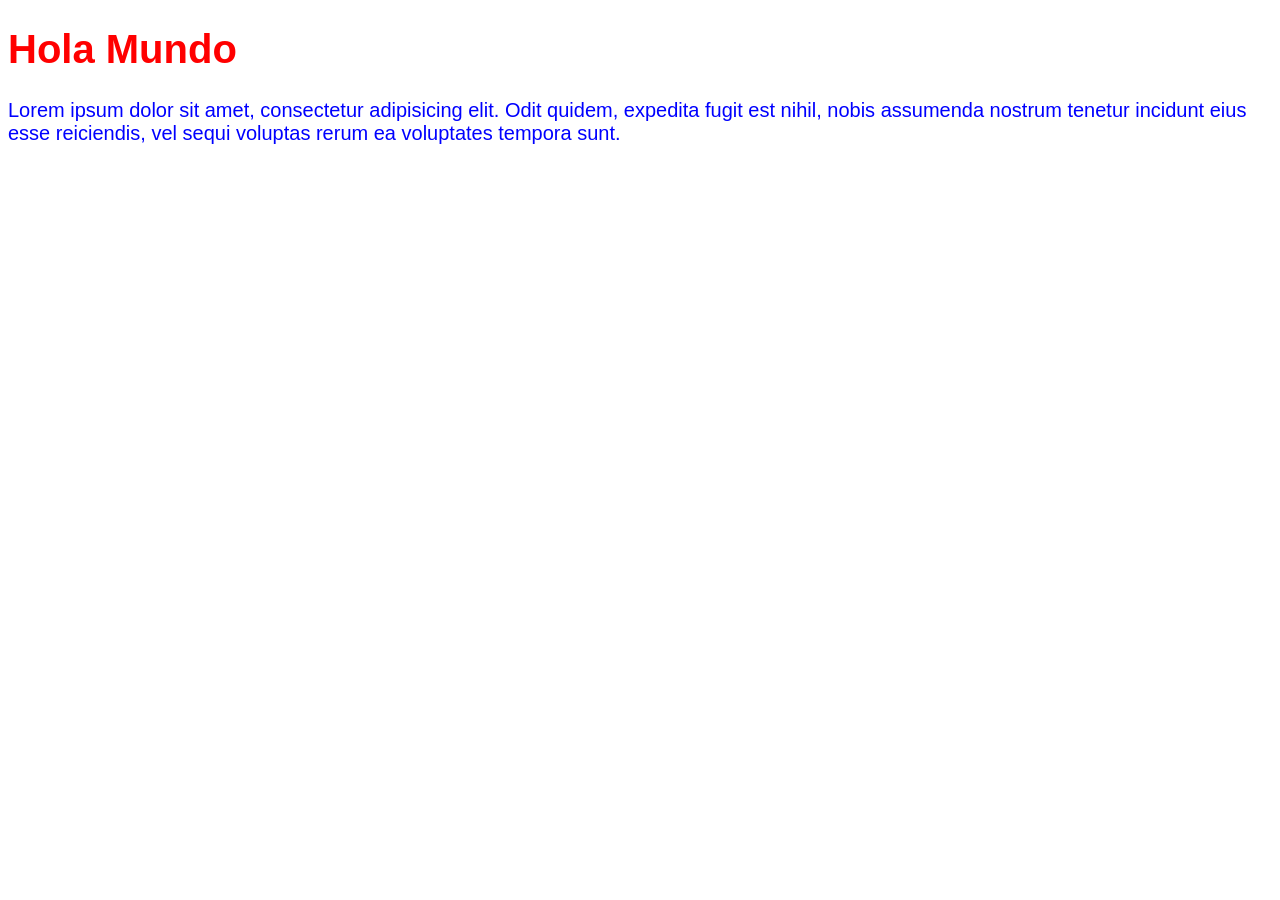
<file: CSS_Curso/Index.html>
<!doctype html>
<html lang="en">
  <head>
    <meta charset="UTF-8" />
    <meta name="viewport" content="width=device-width, initial-scale=1.0" />
    <link rel="stylesheet" href="/CSS_Curso/index.css" />
    <title>Document</title>
  </head>
  <body>
    <h1>Hola Mundo</h1>

    <p>
      Lorem ipsum dolor sit amet, consectetur adipisicing elit. Odit quidem,
      expedita fugit est nihil, nobis assumenda nostrum tenetur incidunt eius
      esse reiciendis, vel sequi voluptas rerum ea voluptates tempora sunt.
    </p>
  </body>
</html>
</file>
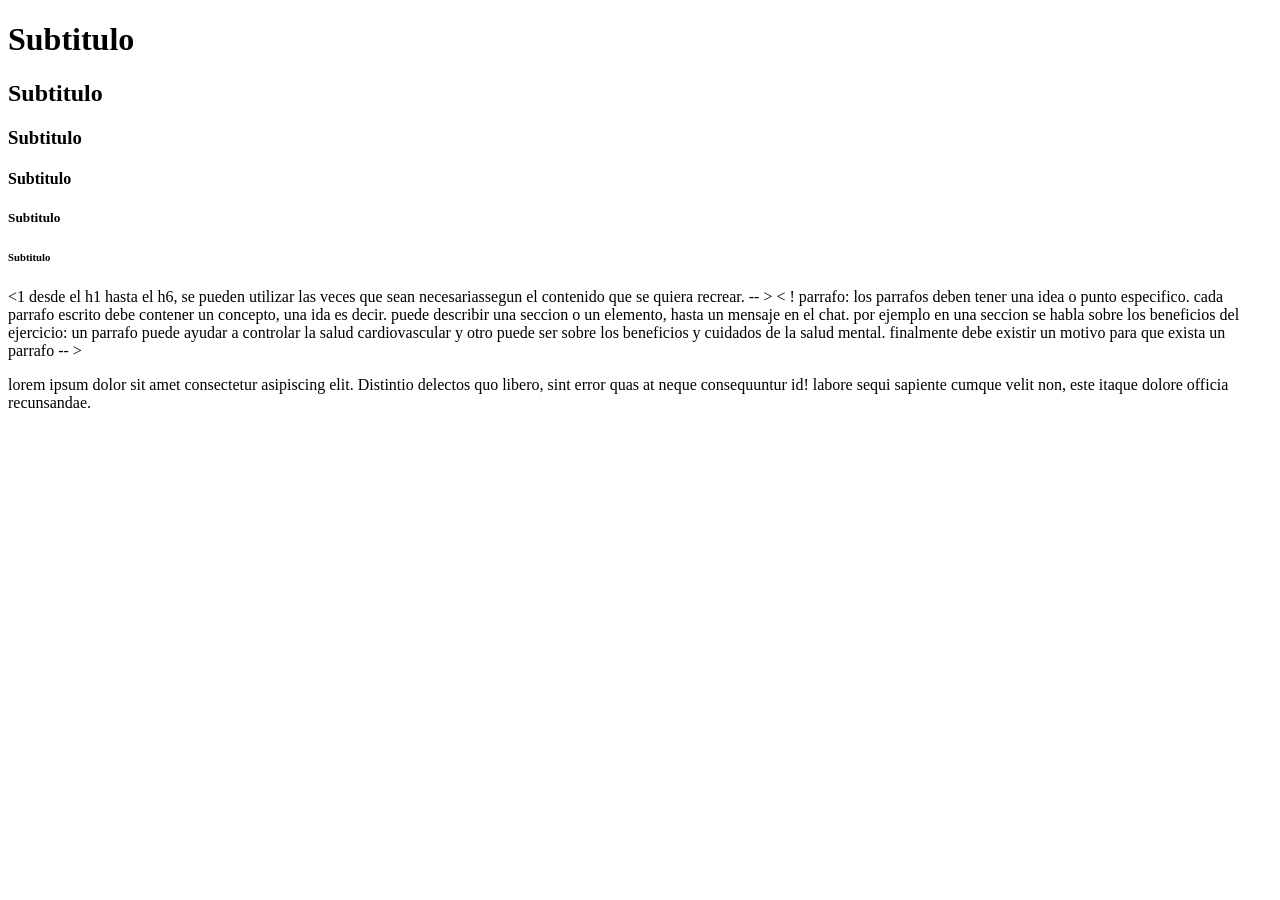
<file: 01_parrafos.Html>
<!DOCTYPE html>
<html lang="en">
  <head>
    <meta charset="UTF-8" />
    <meta name="viewport" content="width=device-width, initial-scale=1.0" />
    <title>parrafos y encabezados</title>
  </head>
  <body>
    <!-- Titulos o Encabezados:
    se tienen 6 tipos de encabezados, desde el h1 hasta el h6. -->
    <!-- (h$*6) crea 6 titulos en orden del 1 al 6. Emmet -->
    <h1>Subtitulo</h1>
    <h2>Subtitulo</h2>
    <h3>Subtitulo</h3>
    <h4>Subtitulo</h4>
    <h5>Subtitulo</h5>
    <h6>Subtitulo</h6>
    <1 desde el h1 hasta el h6, se pueden utilizar las veces que sean
    necesariassegun el contenido que se quiera recrear. -- > < ! parrafo: los
    parrafos deben tener una idea o punto especifico. cada parrafo escrito debe
    contener un concepto, una ida es decir. puede describir una seccion o un
    elemento, hasta un mensaje en el chat. por ejemplo en una seccion se habla
    sobre los beneficios del ejercicio: un parrafo puede ayudar a controlar la
    salud cardiovascular y otro puede ser sobre los beneficios y cuidados de la
    salud mental. finalmente debe existir un motivo para que exista un parrafo
    -- >
    <p>
      lorem ipsum dolor sit amet consectetur asipiscing elit. Distintio delectos
      quo libero, sint error quas at neque consequuntur id! labore sequi
      sapiente cumque velit non, este itaque dolore officia recunsandae.
    </p>

    <p>
      <!-- (ALT+Z) Ajusta el contenido del parrafo a la ventana del editor -- >
    < -- Existen algunas tecnologias de asistencia como lectores de pantalla, que ayudan  a las personas con discapacidad visual a navegar por la web. -- >
    por ejemplo cuando estas tecnologias leen el h1 de la pagina, entienden de que trata la pagina por el h1. por temas de accesibilidad web es importante que se utilice un h1 por pagina -->
    </p>
  </body>
</html>
</file>
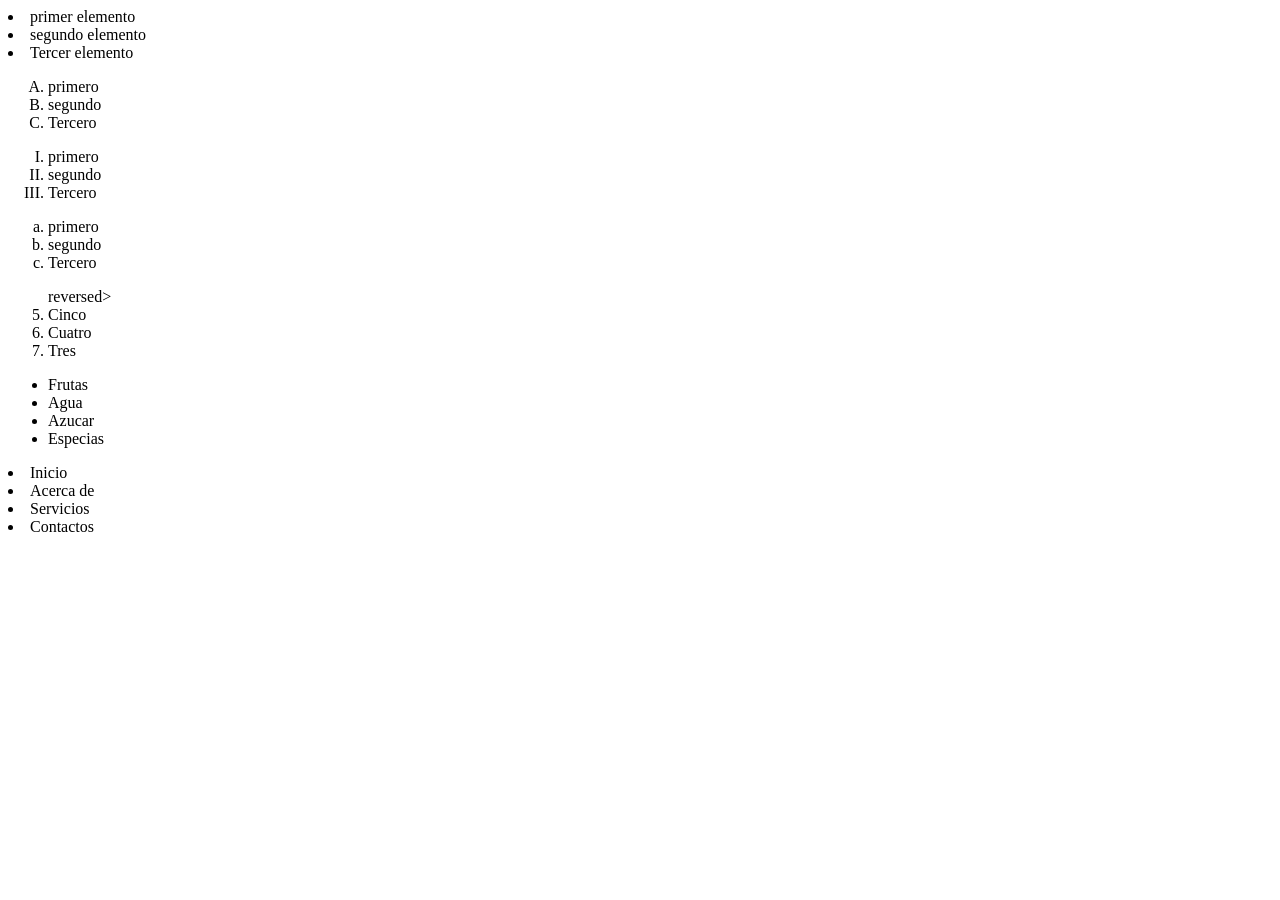
<file: 02_listas.html>
<!DOCTYPE html>
<html lang="en">
<head>
    <meta charset="UTF-8">
    <meta name="viewport" content="width=device-width, initial-scale=1.0">
    <title>Listas</title>
</head>
<body>

    <!--  listas ordenadas (order list) y listas no ordenadas (unordered list) -->
    <!-- listas ordenadas: se utilizan para ordenar elementos en un orden especifico, como pasos o en una lista de tareas -->

    <lo>
        <!-- la lista ordenada se puede escribir para agregar un alista de pasos a seguir, por ejemplor: la preparacion de un jugo. 1. lavar, picar frutas 2. vertir agua en la licuadora. 3. agregar los ingredientes (azucar, especias entre ortras) 4. licuar 5. servir -->

        <li>primer elemento</li>
        <li>segundo elemento</li>
        <li>Tercer elemento</li>
    </lo>

    <ol type="A">
    <li>primero </li>
    <li>segundo</li>
    <li>Tercero</li>
    </ol>

    <ol type="I">
    <li>primero </li>
    <li>segundo</li>
    <li>Tercero</li>
    </ol>

    <ol type="a">
    <li>primero </li>
    <li>segundo</li>
    <li>Tercero</li>
    </ol>

    <ol start="5"> reversed>
    <li>Cinco </li>
    <li>Cuatro</li>
    <li>Tres</li>
    </ol>

    <!-- listas no ordenadas se utilizan para enumerar elementos sin un orden especifico, como una lista de ingredientes o una lista de caracteristicas -->
    
    <ul> 
        <!-- la lista no ordenada se puede crear para escribir una lista de ingredientes: por ejemplo para preparar un jugo. -->
         
    <li>Frutas</li>
    <li>Agua</li>
    <li>Azucar</li>
    <li>Especias</li>          
    </ul>

     <li>Inicio</li>
    <li>Acerca de</li>
    <li>Servicios</li>
    <li>Contactos</li>        
    </ul>

</body>
</html>
</file>
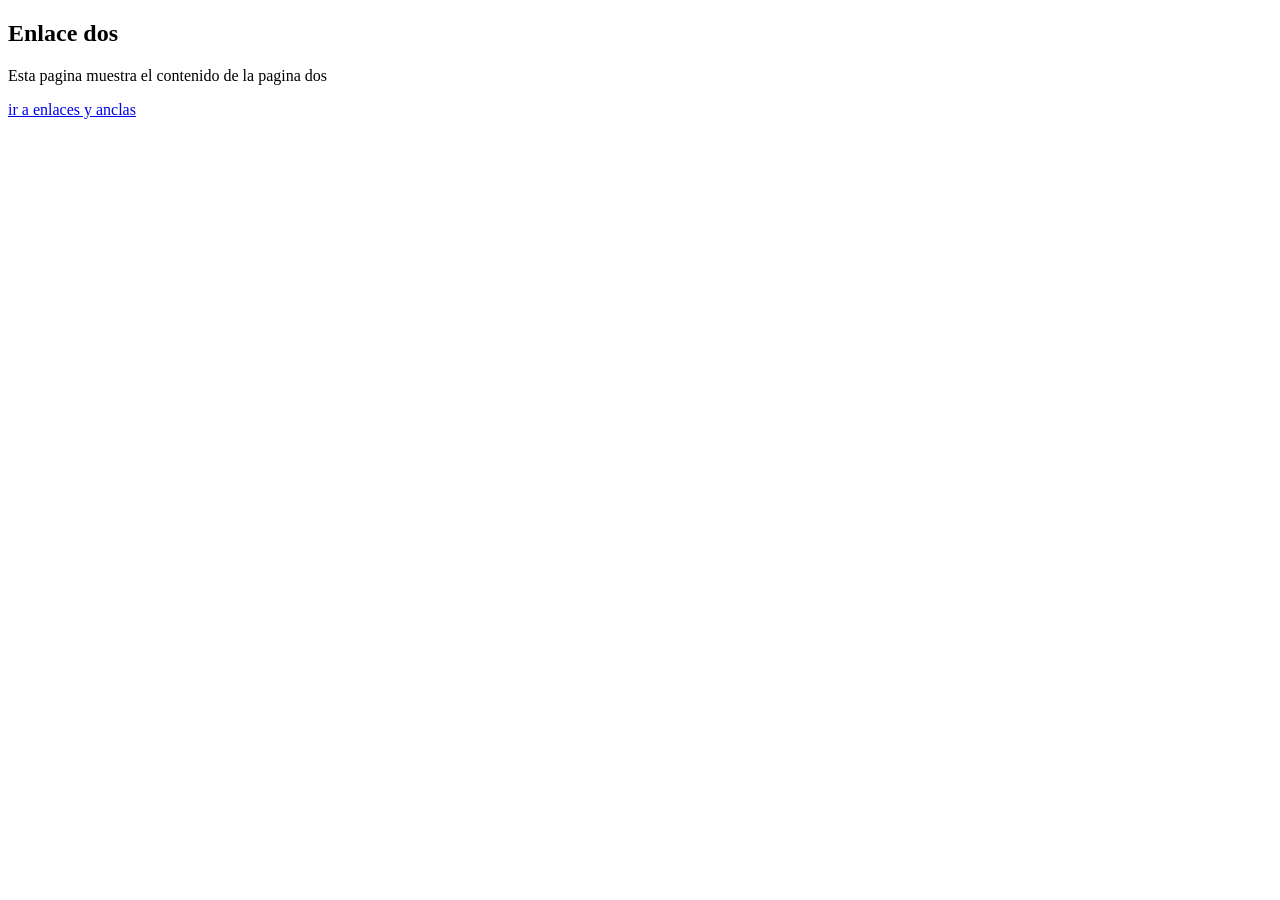
<file: 03-1_pagina_enlace1.html>
<!doctype html>
<html lang="en">
  <head>
    <meta charset="UTF-8" />
    <meta name="viewport" content="width=device-width, initial-scale=1.0" />
    <title>Enlace Dos</title>
  </head>
  <body>
    <h2>Enlace dos</h2>
    <p>Esta pagina muestra el contenido de la pagina dos</p>
    <a href="03_Enlaces_anclas.html">ir a enlaces y anclas</a>
  </body>
</html>
</file>
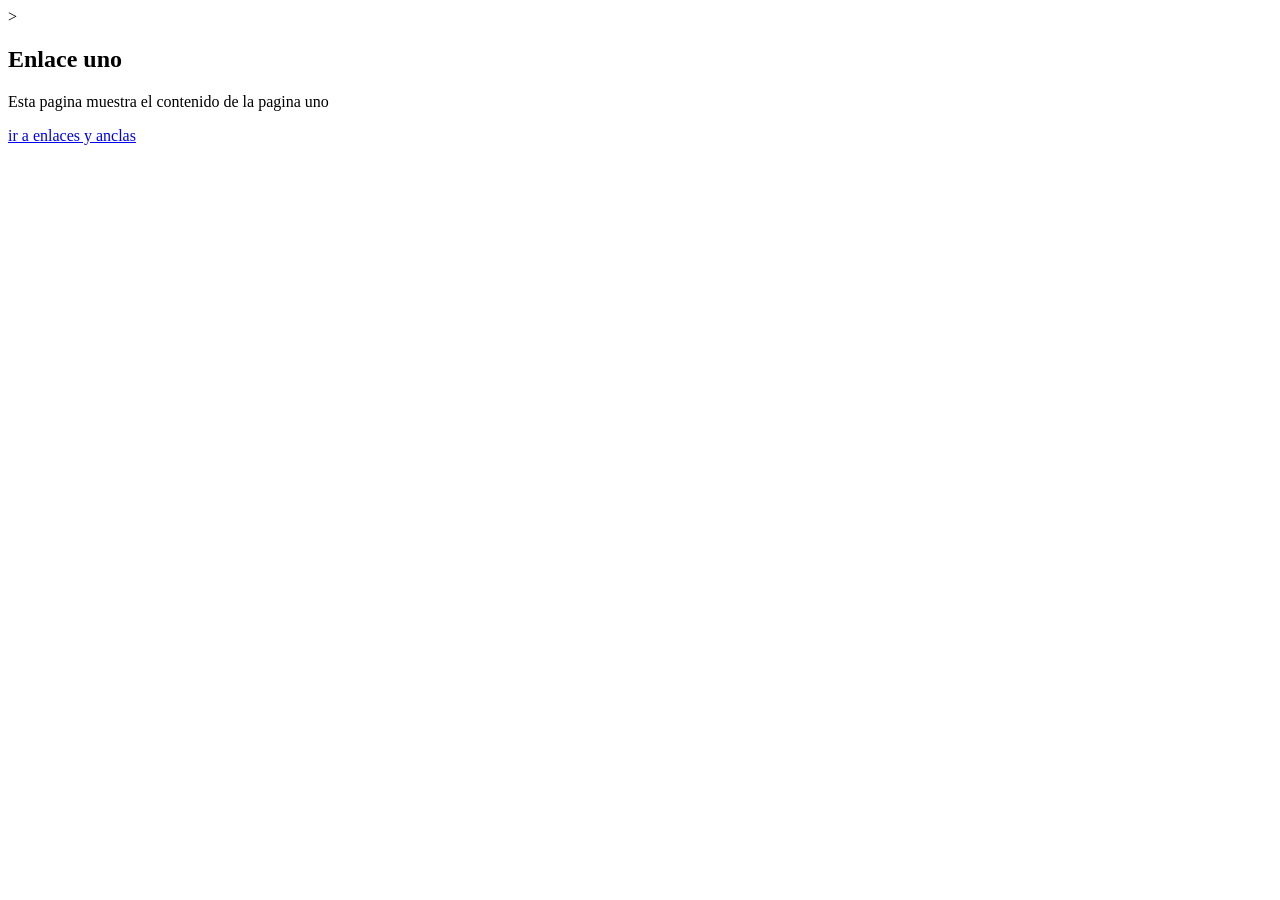
<file: 03-2_pagina_enlace2.html>
>

<html lang="en">
  <head>
    <meta charset="UTF-8" />
    <meta name="viewport" content="width=device-width, initial-scale=1.0" />
    <title>Enlace Uno</title>
  </head>
  <body>
    <h2>Enlace uno</h2>
    <p>Esta pagina muestra el contenido de la pagina uno</p>
    <a href="03_Enlaces_anclas.html">ir a enlaces y anclas</a>
  </body>
</html>
</file>
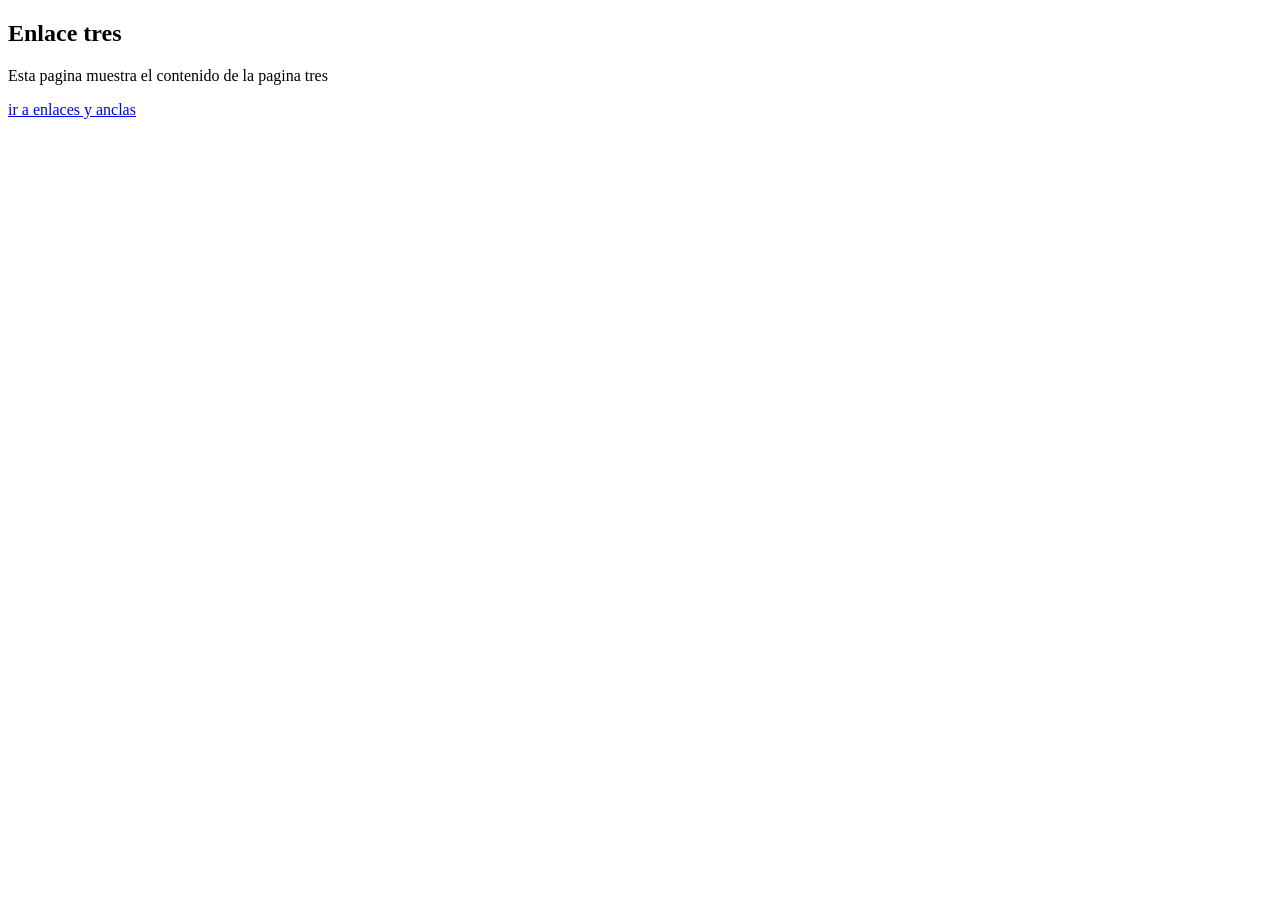
<file: 03-3_pagina_enlace3.html>
<!doctype html>
<html lang="en">
  <head>
    <meta charset="UTF-8" />
    <meta name="viewport" content="width=device-width, initial-scale=1.0" />
    <title>Enlace Tres</title>
  </head>
  <body>
    <h2>Enlace tres</h2>
    <p>Esta pagina muestra el contenido de la pagina tres</p>
    <a href="03_Enlaces_anclas.html">ir a enlaces y anclas</a>
  </body>
</html>
</file>
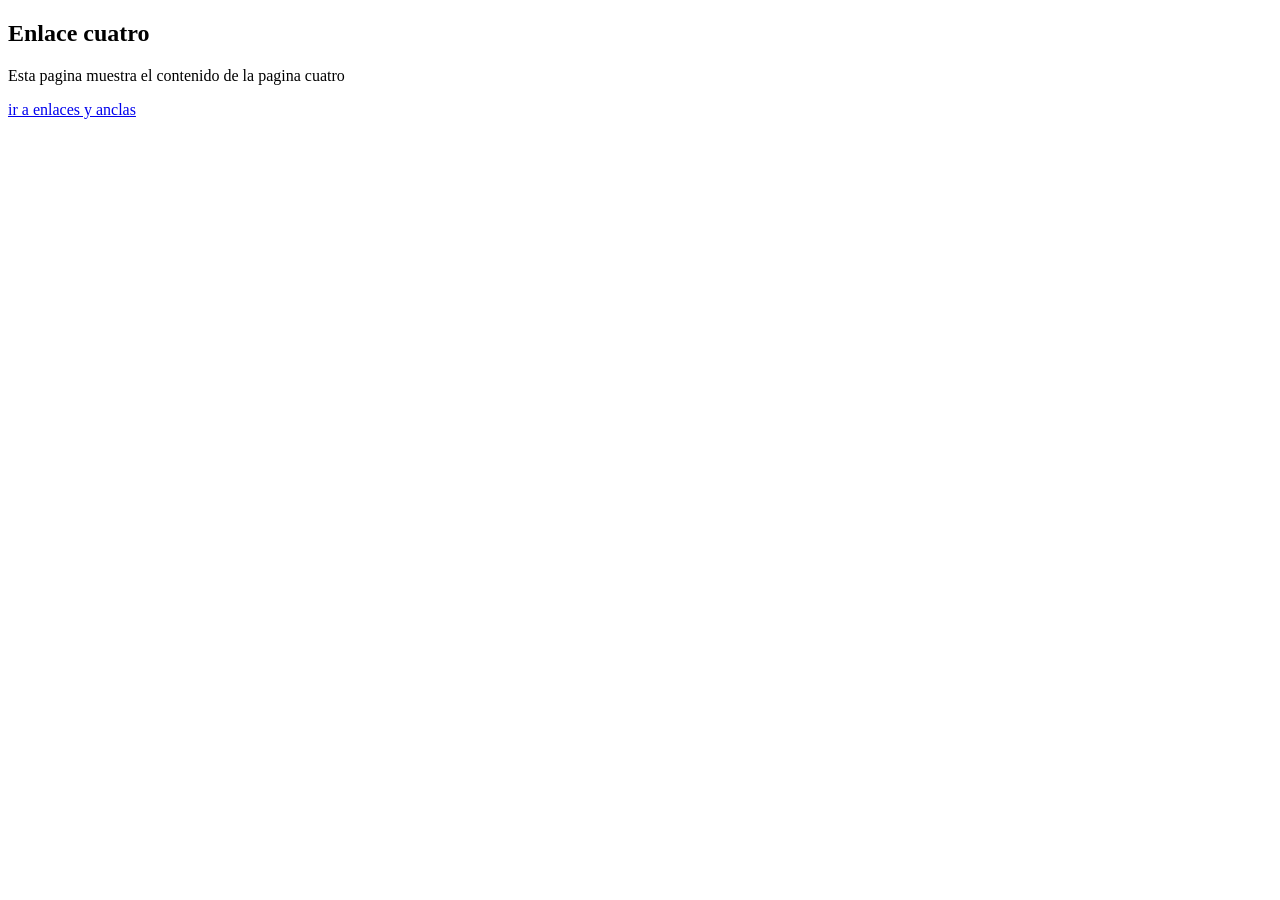
<file: 03-4_pagina_enlace4.html>
<!doctype html>
<html lang="en">
  <head>
    <meta charset="UTF-8" />
    <meta name="viewport" content="width=device-width, initial-scale=1.0" />
    <title>Enlace cuatro</title>
  </head>
  <body>
    <h2>Enlace cuatro</h2>
    <p>Esta pagina muestra el contenido de la pagina cuatro</p>
    <a href="03_Enlaces_anclas.html">ir a enlaces y anclas</a>
  </body>
</html>
</file>
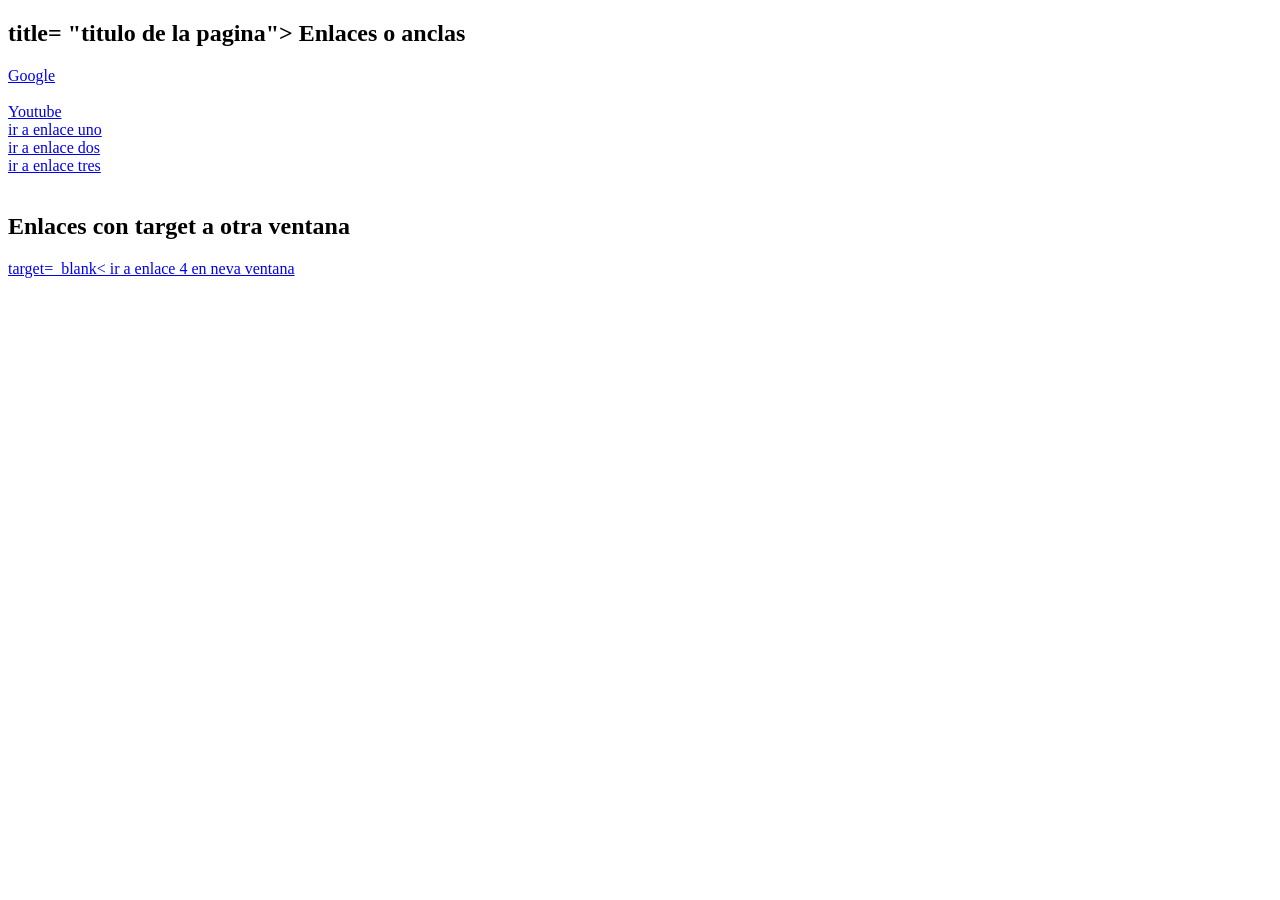
<file: 03_Enlaces_anclas.html>
<!DOCTYPE html>
<html lang="en">
<head>
    <meta charset="UTF-8">
    <meta name="viewport" content="width=device-width, initial-scale=1.0">
    <title>Enlaces</title>
</head>
<body>

    <!-- los Enlaces o anclas o hipervinculos -->
     <!-- a (anchor) significa ancla. Metafora. como en un barco te mantiene en un a ubicacion especifica un ancla es justamente para que usuario sepa hacia donde buscar un recurso o hacia donde navegar en la pagina web -->
    <!-- los atributos son caracteristicas que definen el comportamiento de los elemetos en este caso el atributo href vuelve funcional a la etuiqueta es por esta razon que se utiliza en el maquetado y no en el css dado que no es una caracteristica visual.-->

    <!-- Href (hiper reference) es la referencia a un recurso, es decir el destino del enlace.-->
     <!-- lo que esta dentro de la etiqueta es el contexto visible que el usuario vera en la pagina web, mientras que lo que esta dentro del hrefes es la referencia al recurso que apunta el enlace. -->
      <h2> title= "titulo de la pagina"> Enlaces o anclas</h2>

      <!-- por otra parte, el atributo title proporciona un texto de ayuda que se muestra cuando el usuario pasa por el mouse sobre el enlace. las tecnologias de asistencia como lectores de pantalla utilizan este atributo para proporcionar informacion adicional al usuario. En el caso de personas invidentes esto les permite acceder a informacion adicional sobre el enlace. -->

      <a href="http://www.google.com">Google</a>
      <br>
      <a href="http://www.facebook.com"></a>
      <br>
      <a href="http://www.youtube.com">Youtube</a>
      <br>
      <a href="ir al canal de youtube" href= "//youtube.com@ramcrak</a> <!-- mala practica: usar protocolo relativo sin especificar el protocolo-->
      <br>
      <a href="03-1_pagina_enlace1.html"> ir a enlace uno </a>
      <br>
      <a href="03-2_pagina_enlace2.html"> ir a enlace dos </a>
      <br>
      <a href="03-3_pagina_enlace3.html"> ir a enlace tres </a>
      <br>
      <!-- es sumamente importante que en la programacion y el desarrollo web se realicen las practicas a medida que se va a avanzando, de esta forma se asegura una mejor compresion y aplicando de los conceptos aprendidos. Entiendan que la programacion es un proceso activo y no pasivo, una cosa es intentar comprender lo que sucede cuando leen o ven algo que se esta haciendo, sin embargo la unica forma de aprender es probando ustedes mismos todo lo que se debe implementar-->
       <br>

       <h2>Enlaces con target a otra ventana</h2>
       <a href="03-4_pagina_enlace4.html"> target=_blank< ir a enlace 4 en neva ventana</a>
       <!-- el atributo taget "_blank" abre el enlace en una nueva ventana o pestaña del navegador. por defecto siempre esta el self, que significa que se abre en la misma ventana-->
        
</body>
</html>
</file>
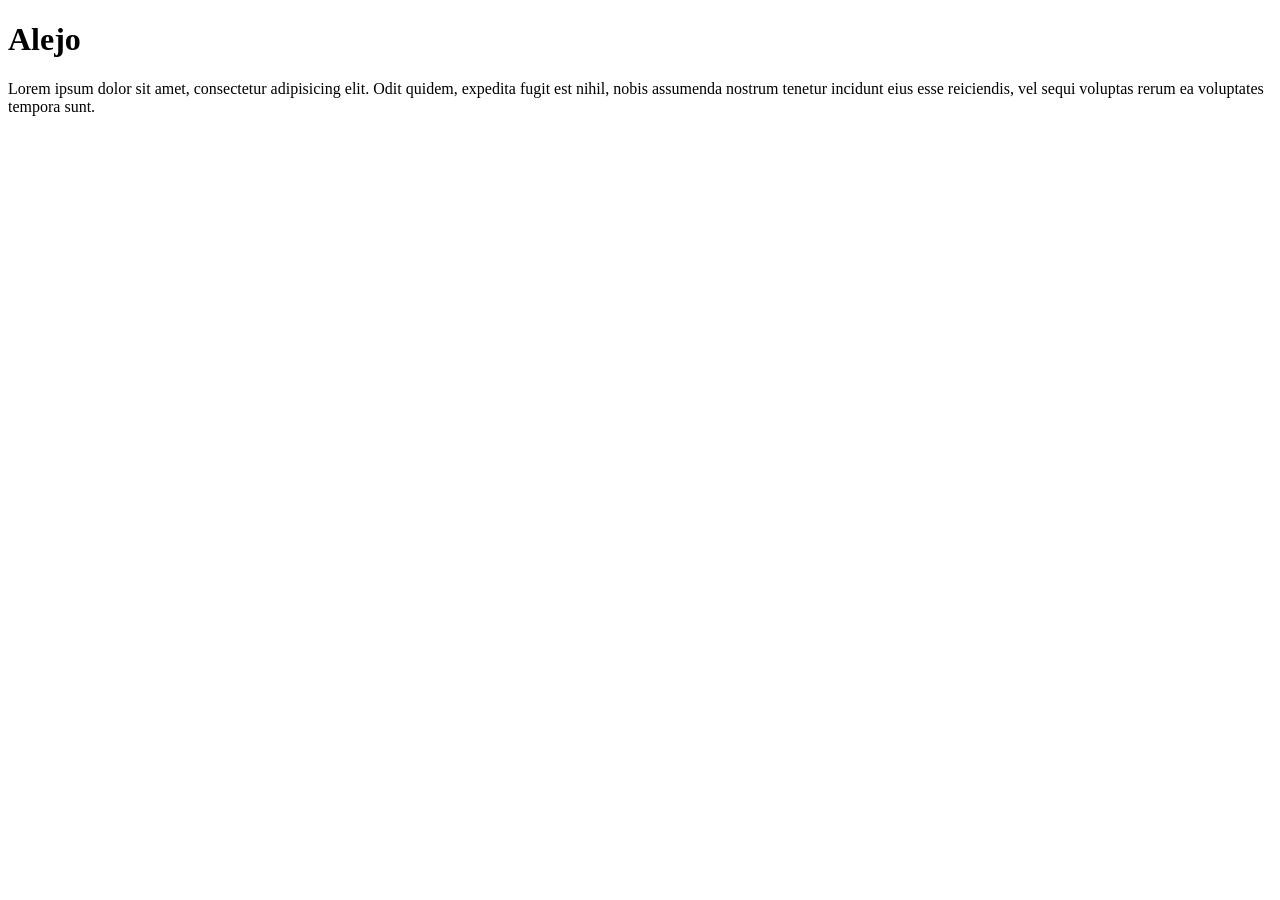
<file: practica_css.html>
<!doctype html>
<html lang="en">
  <head>
    <meta charset="UTF-8" />
    <meta name="viewport" content="width=device-width, initial-scale=1.0" />
    <title>CSS</title>
    <link rel="stylesheet" href="practica.css.css" />
  </head>
  <body>
    <h1>Alejo</h1>

    <p>
      Lorem ipsum dolor sit amet, consectetur adipisicing elit. Odit quidem,
      expedita fugit est nihil, nobis assumenda nostrum tenetur incidunt eius
      esse reiciendis, vel sequi voluptas rerum ea voluptates tempora sunt.
    </p>
  </body>
</html>
</file>
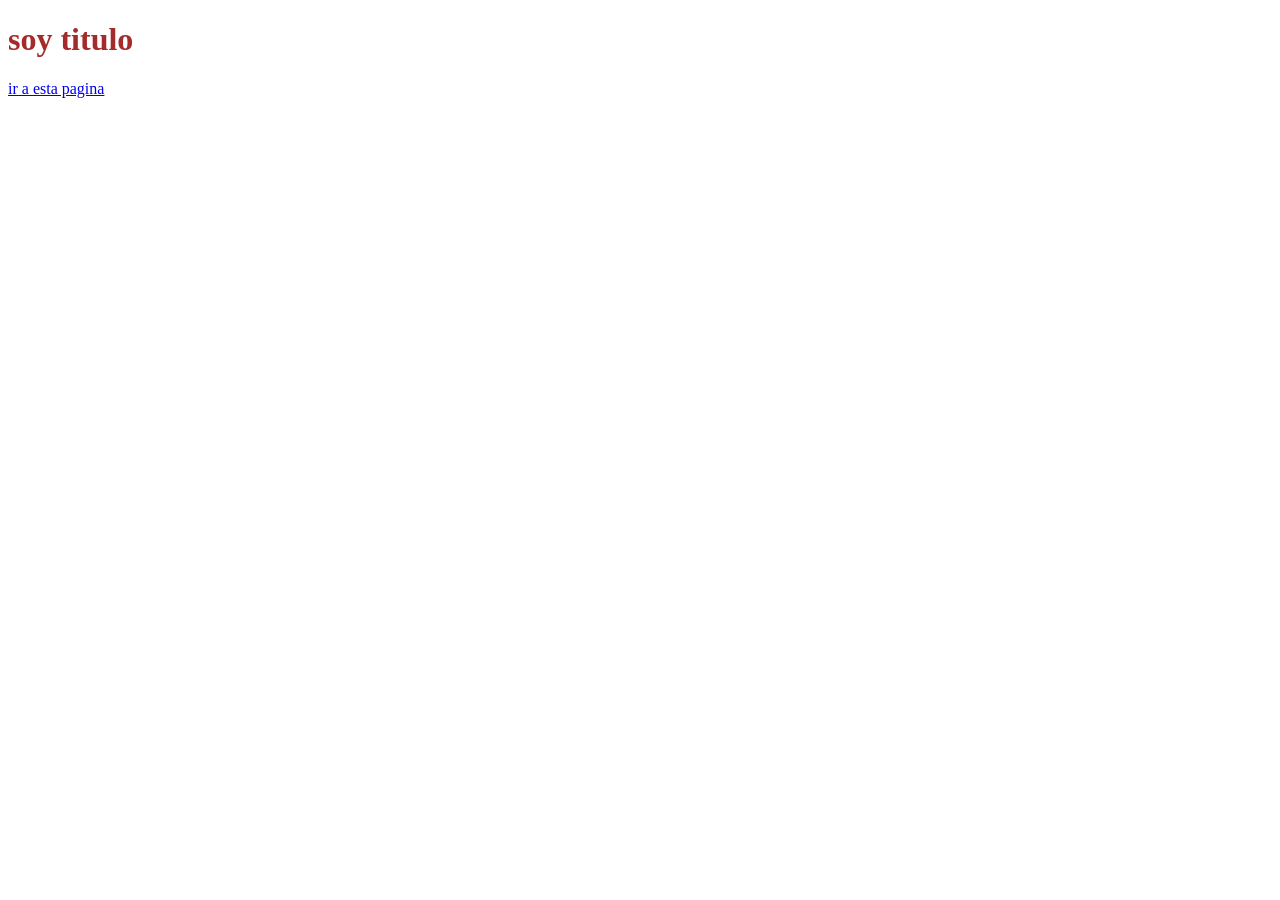
<file: CSS_Curso/practica_css.html>
<!doctype html>
<html lang="en">
  <head>
    <meta charset="UTF-8" />
    <meta name="viewport" content="width=device-width, initial-scale=1.0" />
    <title>Document</title>
  </head>
  <body>
    <h1 style="color: brown">soy titulo</h1>
    <a href="/03-4_pagina_enlace4.html">ir a esta pagina</a>
  </body>
</html>
</file>
<file: CSS_Curso/index.css>
h1 {
  font-size: 40px;
  font-family: Arial, Helvetica, sans-serif;
  color: red;
}

p {
  font-size: 20px;
  font-family: Arial, Helvetica, sans-serif;
  color: blue;
}
</file>
<file: practica.css.css>
* [
    margin: 0;
    padding: 0;
    box-sizing: border-box;
]

h1 [
    color: green; rgb(7, 68, 190)
    font-size: 80px;
    text-align: center;
    margin-top: 20px;

]

p [
color: green; rgb(181, 154, 3)
    font-size: 20px;
    text-align: center;
    margin-top: 20px;
]
</file>
